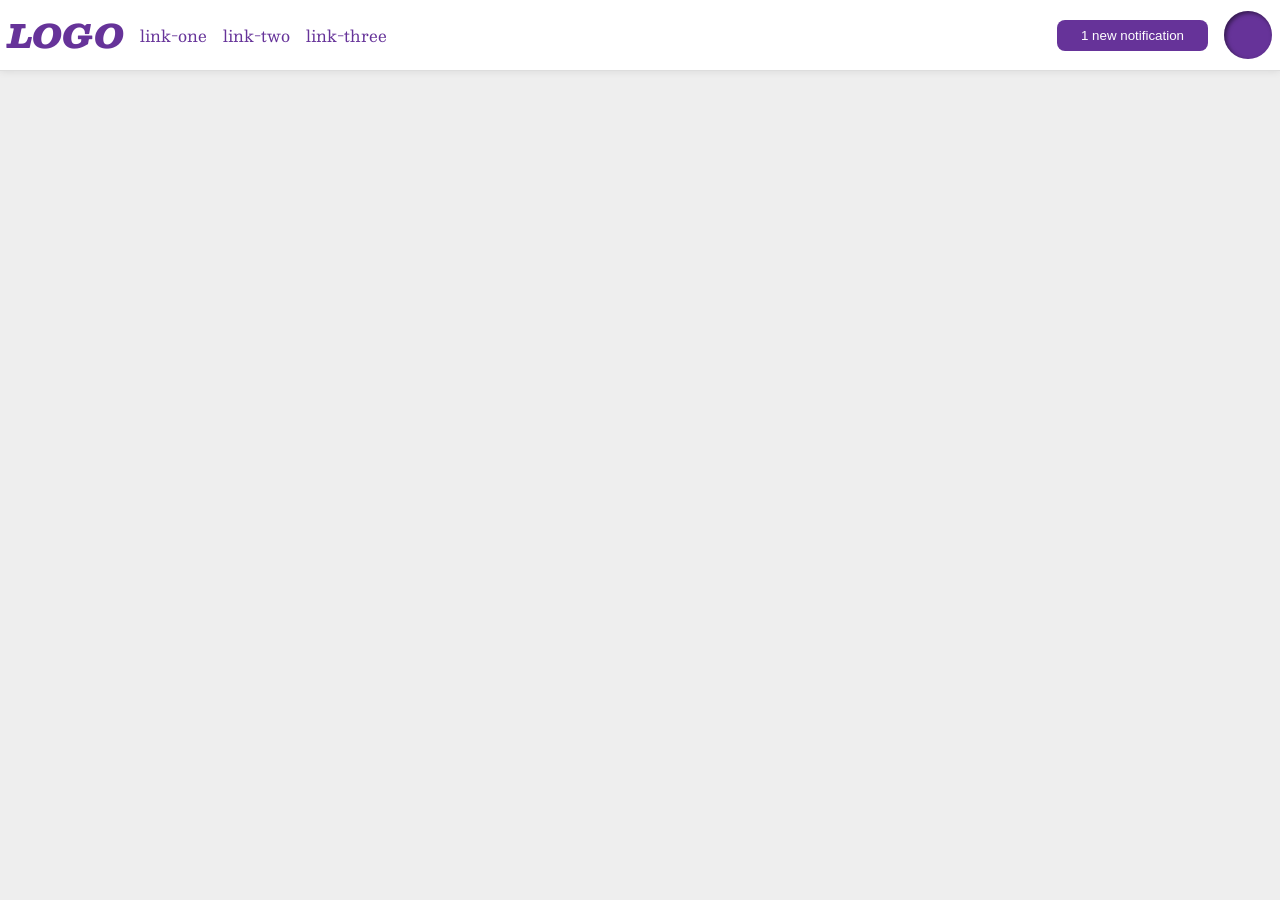
<file: foundations/flex/03-flex-header-2/index.html>
<!DOCTYPE html>
<html lang="en">
  <head>
    <meta charset="UTF-8">
    <meta http-equiv="X-UA-Compatible" content="IE=edge">
    <meta name="viewport" content="width=device-width, initial-scale=1.0">
    <title>Flex Header 2</title>
    <link rel="stylesheet" href="style.css">
  </head>
  <body>
    <div class="header">
      <div class="flex-container">
        <div class="logo">
          LOGO
        </div>
        <ul class="links">
          <li><a href="https://google.com">link-one</a></li>
          <li><a href="https://google.com">link-two</a></li>
          <li><a href="https://google.com">link-three</a></li>
        </ul>
      </div>
      <div class="flex-container">
        <button class="notifications">
          1 new notification
        </button>
        <div class="profile-image"></div>
      </div>
    </div>
  </body>
</html>
</file>
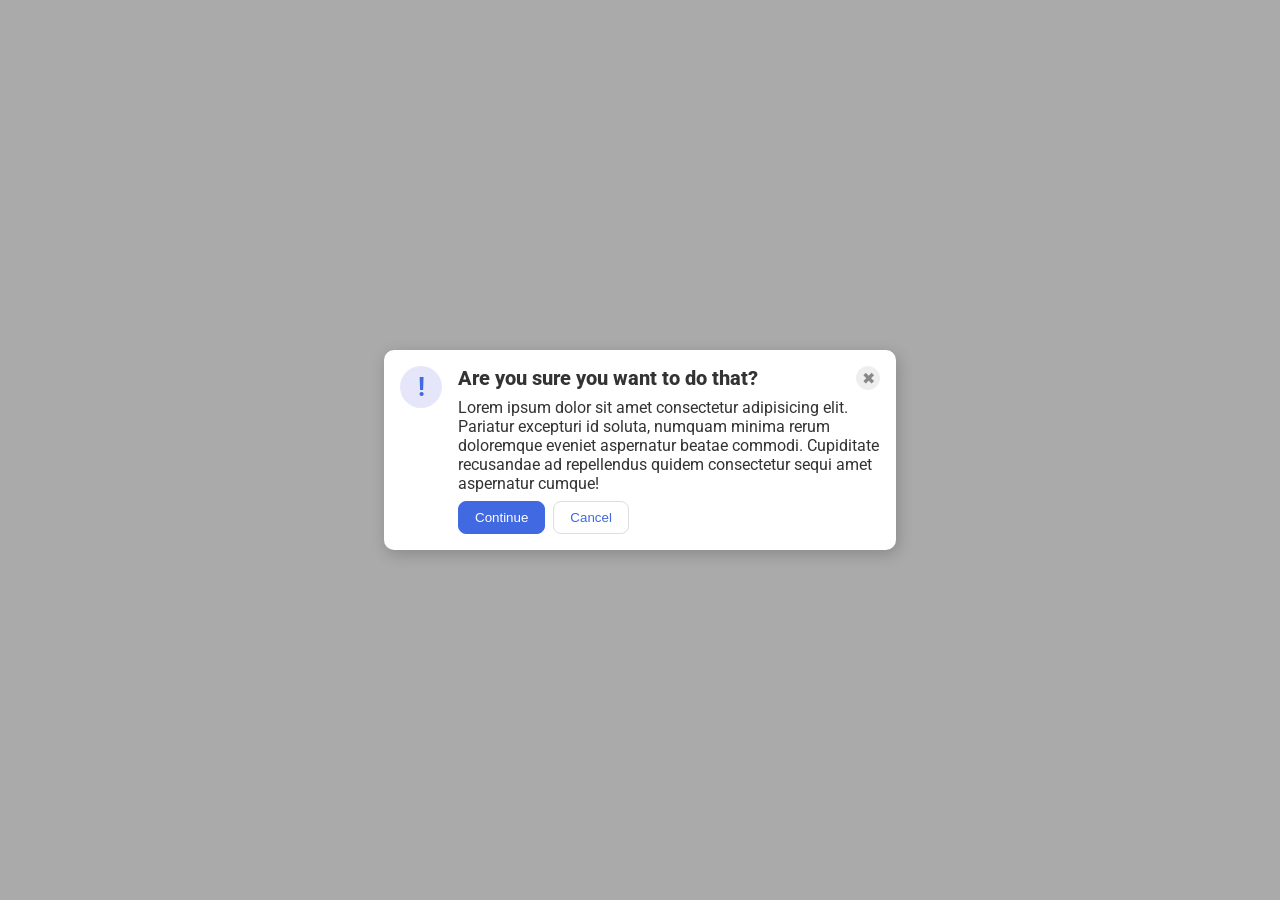
<file: foundations/flex/05-flex-modal/index.html>
<!DOCTYPE html>
<html lang="en">
  <head>
    <meta charset="UTF-8">
    <meta http-equiv="X-UA-Compatible" content="IE=edge">
    <meta name="viewport" content="width=device-width, initial-scale=1.0">
    <link rel="stylesheet" href="style.css">
    <title>Modal</title>
  </head>
  <body>
    <div class="modal">
      <div class="icon">!</div>
      <div class="flex-info">
        <div class="flex-title">
          <div class="header">Are you sure you want to do that?</div>
          <button class="close-button">✖</button>
        </div>
        <div class="text">Lorem ipsum dolor sit amet consectetur adipisicing elit. Pariatur excepturi id soluta, numquam minima rerum doloremque eveniet aspernatur beatae commodi. Cupiditate recusandae ad repellendus quidem consectetur sequi amet aspernatur cumque!</div>
        <div class="flex-button">
        <button class="continue">Continue</button>
        <button class="cancel">Cancel</button>
        </div>
      </div>
    </div>
  </body>
</html>
</file>
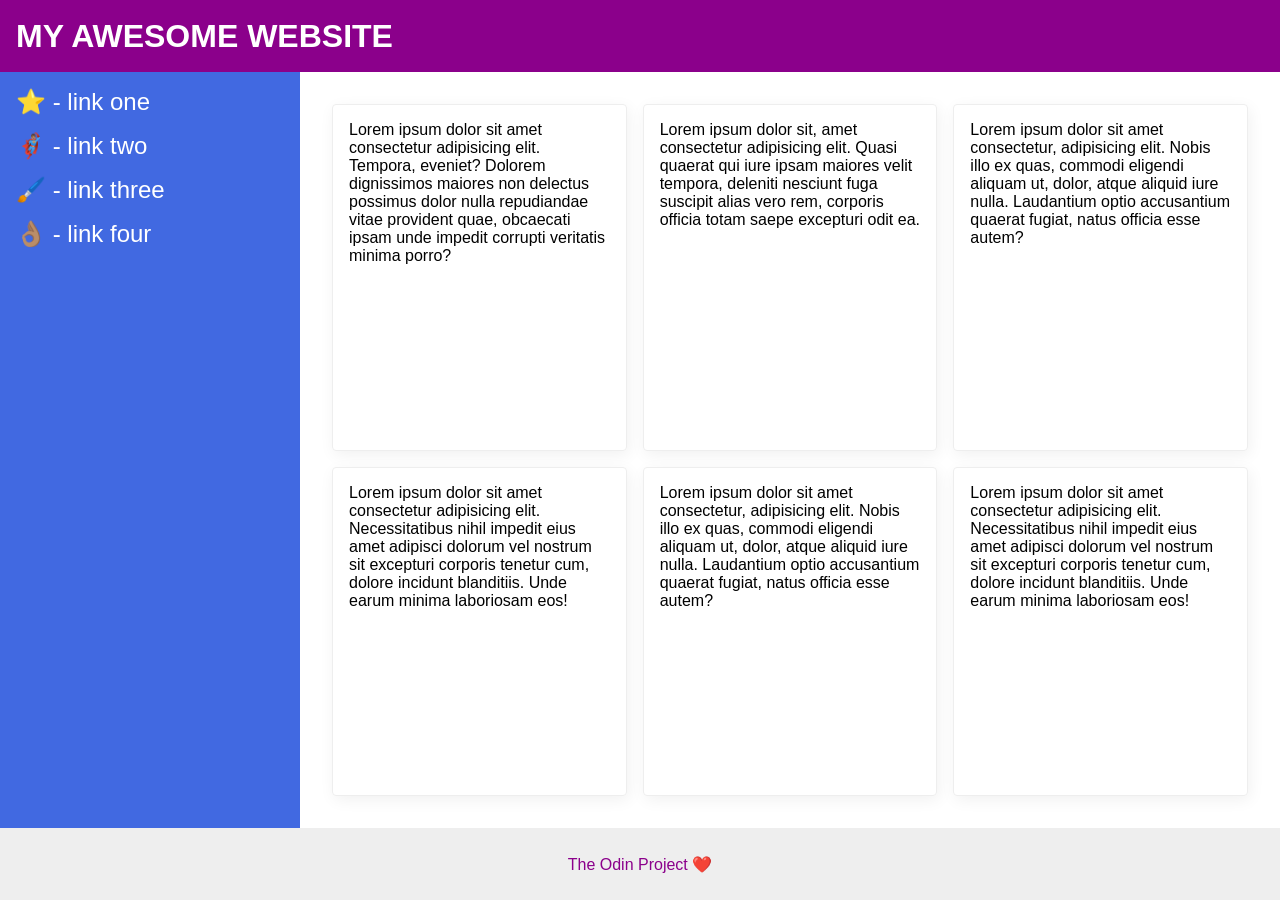
<file: foundations/flex/07-flex-layout-2/index.html>
<!DOCTYPE html>
<html lang="en">
  <head>
    <meta charset="UTF-8">
    <meta http-equiv="X-UA-Compatible" content="IE=edge">
    <meta name="viewport" content="width=device-width, initial-scale=1.0">
    <title>The Holy Grail</title>
    <link rel="stylesheet" href="style.css">
  </head>
  <body>
    <div class="header">
      MY AWESOME WEBSITE
    </div>
    
    <div class="page">
      <div class="sidebar">
        <ul>
          <li><a href="#">⭐ - link one</a></li>
          <li><a href="#">🦸🏽‍♂️ - link two</a></li>
          <li><a href="#">🖌️ - link three</a></li>
          <li><a href="#">👌🏽 - link four</a></li>
        </ul>
      </div>

      <div class="flex-cards">
        <div class="card">Lorem ipsum dolor sit amet consectetur adipisicing elit. Tempora, eveniet? Dolorem dignissimos maiores non delectus possimus dolor nulla repudiandae vitae provident quae, obcaecati ipsam unde impedit corrupti veritatis minima porro?</div>
        <div class="card">Lorem ipsum dolor sit, amet consectetur adipisicing elit. Quasi quaerat qui iure ipsam maiores velit tempora, deleniti nesciunt fuga suscipit alias vero rem, corporis officia totam saepe excepturi odit ea.</div>
        <div class="card">Lorem ipsum dolor sit amet consectetur, adipisicing elit. Nobis illo ex quas, commodi eligendi aliquam ut, dolor, atque aliquid iure nulla. Laudantium optio accusantium quaerat fugiat, natus officia esse autem?</div>
        <div class="card">Lorem ipsum dolor sit amet consectetur adipisicing elit. Necessitatibus nihil impedit eius amet adipisci dolorum vel nostrum sit excepturi corporis tenetur cum, dolore incidunt blanditiis. Unde earum minima laboriosam eos!</div>
        <div class="card">Lorem ipsum dolor sit amet consectetur, adipisicing elit. Nobis illo ex quas, commodi eligendi aliquam ut, dolor, atque aliquid iure nulla. Laudantium optio accusantium quaerat fugiat, natus officia esse autem?</div>
        <div class="card">Lorem ipsum dolor sit amet consectetur adipisicing elit. Necessitatibus nihil impedit eius amet adipisci dolorum vel nostrum sit excepturi corporis tenetur cum, dolore incidunt blanditiis. Unde earum minima laboriosam eos!</div>
      </div>
    </div>

    <div class="footer">
      The Odin Project ❤️
    </div>
  </body>
</html>
</file>
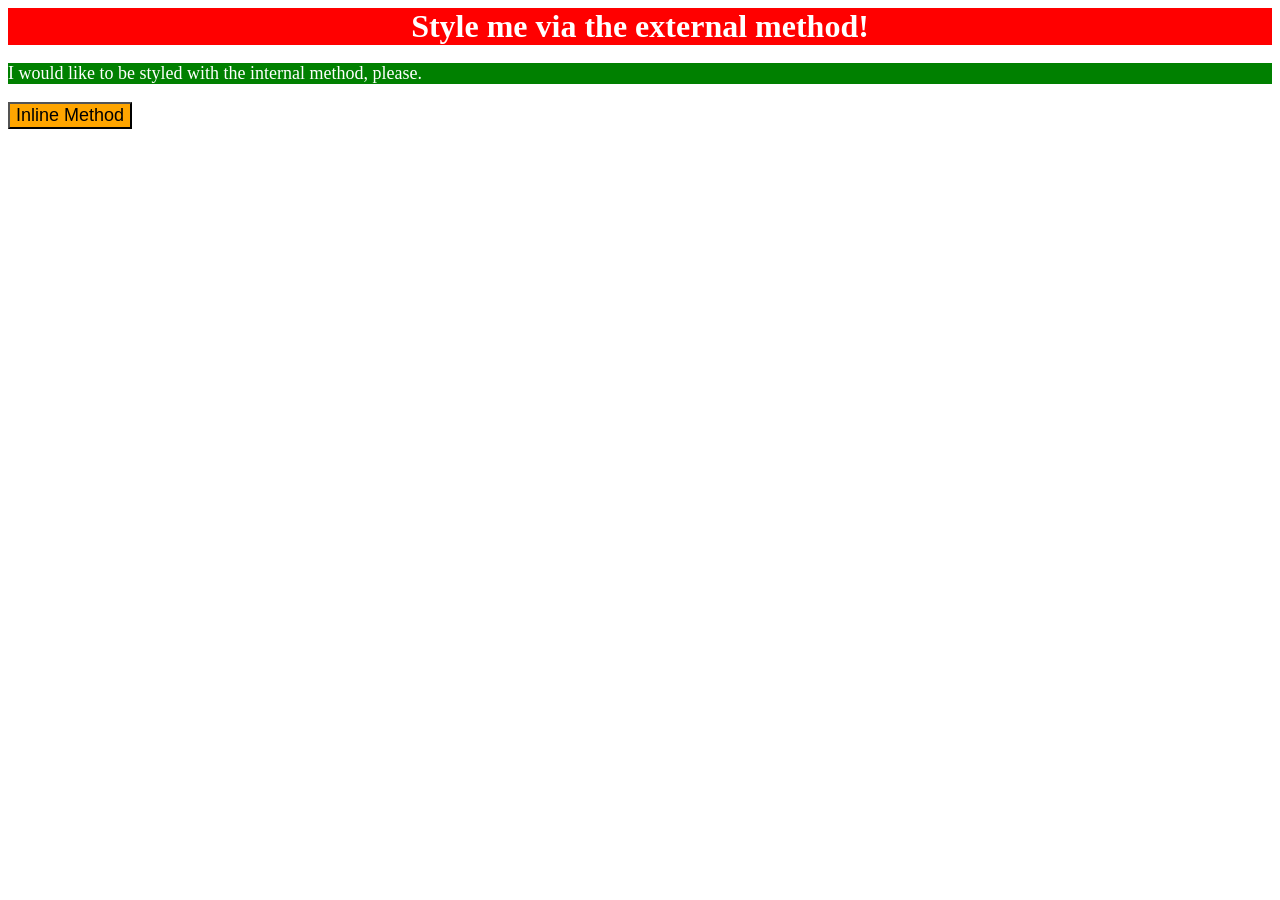
<file: foundations/intro-to-css/01-css-methods/index.html>
<!DOCTYPE html>
<html lang="en">
  <head>
    <meta charset="UTF-8">
    <meta http-equiv="X-UA-Compatible" content="IE=edge">
    <meta name="viewport" content="width=device-width, initial-scale=1.0">
    <link rel="stylesheet" href="styles.css">
    <style>
      p {
        background-color: green;
        color: white;
        font-size: 18px;
      }
    </style>
    <title>Methods for Adding CSS</title>
  </head>
  <body>
    <div>Style me via the external method!</div>
    <p>I would like to be styled with the internal method, please.</p>
    <button style="background-color: orange; font-size: 18px;">Inline Method</button>
  </body>
</html>
</file>
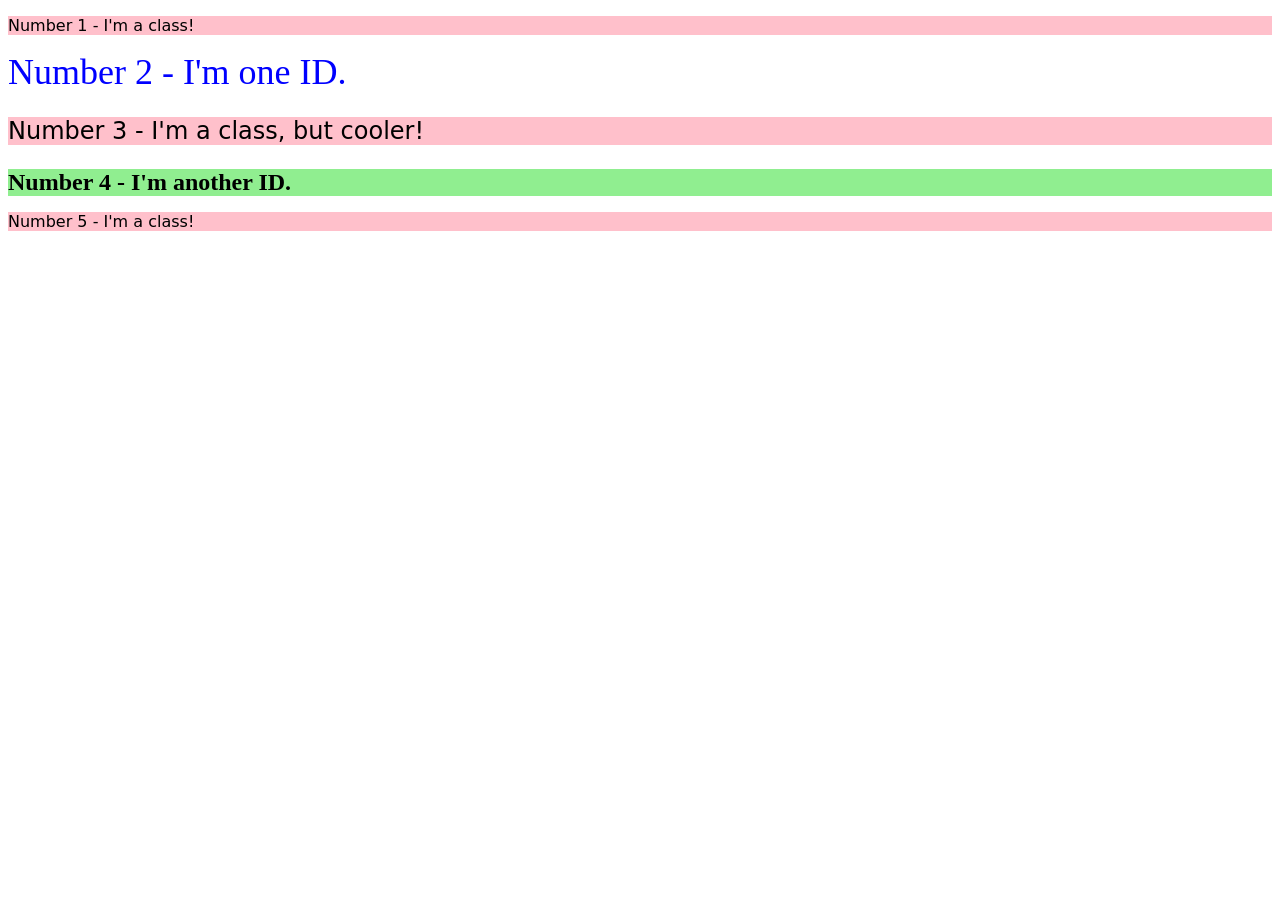
<file: foundations/intro-to-css/02-class-id-selectors/index.html>
<!DOCTYPE html>
<html lang="en">
  <head>
    <meta charset="UTF-8">
    <meta http-equiv="X-UA-Compatible" content="IE=edge">
    <meta name="viewport" content="width=device-width, initial-scale=1.0">
    <title>Class and ID Selectors</title>
    <link rel="stylesheet" href="style.css">
  </head>
  <body>
    <p class="odd">Number 1 - I'm a class!</p>
    <div id="no2">Number 2 - I'm one ID.</div>
    <p class="odd font-size-24">Number 3 - I'm a class, but cooler!</p>
    <div id="no4" class="font-size-24">Number 4 - I'm another ID.</div>
    <p class="odd">Number 5 - I'm a class!</p>
  </body>
</html>
</file>
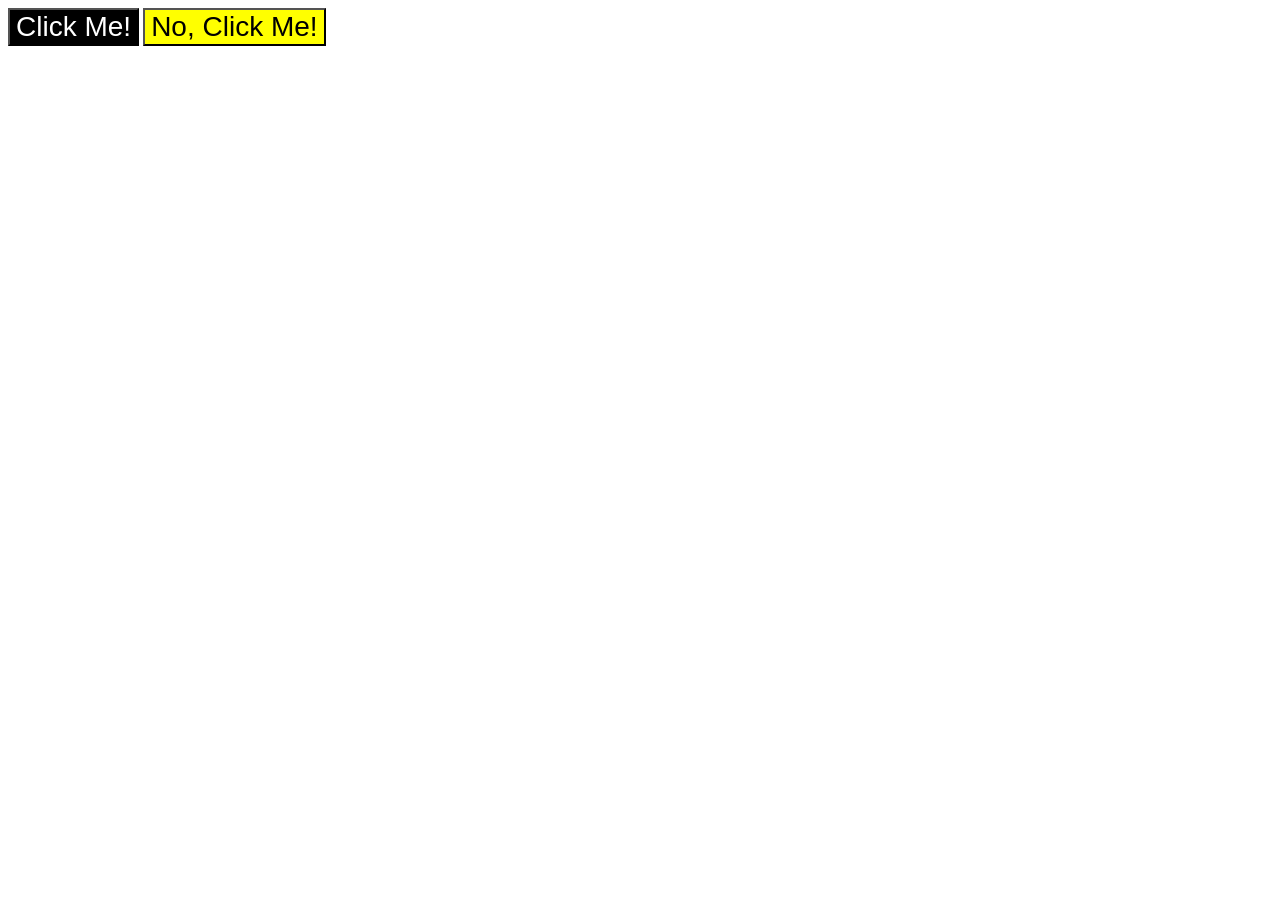
<file: foundations/intro-to-css/03-grouping-selectors/index.html>
<!DOCTYPE html>
<html lang="en">
  <head>
    <meta charset="UTF-8">
    <meta http-equiv="X-UA-Compatible" content="IE=edge">
    <meta name="viewport" content="width=device-width, initial-scale=1.0">
    <title>Grouping Selectors</title>
    <link rel="stylesheet" href="style.css">
  </head>
  <body>
    <button class="button-click font-main">Click Me!</button>
    <button class="button-noclick font-main">No, Click Me!</button>
  </body>
</html>
</file>
<file: foundations/flex/03-flex-header-2/style.css>
/* this is some magical font-importing.  
you'll learn about it later. */
@import url('https://fonts.googleapis.com/css2?family=Besley:ital,wght@0,400;1,900&display=swap');

body {
  margin: 0;
  background: #eee;
  font-family: Besley, serif;
}

.flex-container {
  display: flex;
  gap: 16px;
  align-items: center;
}

.header {
  background: white;
  border-bottom: 1px solid #ddd;
  box-shadow: 0 0 8px rgba(0,0,0,.1);
  display: flex;
  justify-content: space-between;
  padding: 8px;
}

.profile-image {
  background: rebeccapurple;
  box-shadow: inset 2px 2px 4px rgba(0,0,0,.5);
  border-radius: 50%;
  width: 48px;
  height: 48px;
}

.logo {
  color: rebeccapurple;
  font-size: 32px;
  font-weight: 900;
  font-style: italic;
}

button {
  border: none;
  border-radius: 8px;
  background: rebeccapurple;
  color: white;
  padding: 8px 24px;
}

a {
  /* this removes the line under our links */
  text-decoration: none;
  color: rebeccapurple;
}

ul {
  list-style-type: none;
  display: flex;
  margin: 0;
  padding: 0;
  gap: inherit;
}
</file>
<file: foundations/flex/05-flex-modal/style.css>
@import url('https://fonts.googleapis.com/css2?family=Roboto:wght@400;700&display=swap');

html, body {
  height: 100%;
}

body {
  font-family: Roboto, sans-serif;
  margin: 0;
  background: #aaa;
  color: #333;
  /* I'll give you this one for free lol */
  display: flex;
  align-items: center;
  justify-content: center;
}

.flex-title {
  display: flex;
  justify-content: space-between;
  align-items: center;
  margin-bottom: 8px;
}

.header {
  font-weight: 800;
  font-size: 20px;
}

.text {
  margin-bottom: 8px;
}

.flex-button {
  gap: 8px;
  display: flex;
  flex-wrap: wrap;
}

.modal {
  background: white;
  width: 480px;
  border-radius: 10px;
  box-shadow: 2px 4px 16px rgba(0,0,0,.2);

  padding: 16px;
  display: flex;
  gap: 16px;
}

.icon {
  color: royalblue;
  font-size: 26px;
  font-weight: 700;
  background: lavender;
  width: 42px;
  height: 42px;
  border-radius: 50%;
  display: flex;
  align-items: center;
  justify-content: center;
  flex: 0 0 auto;
}

.close-button {
  background: #eee;
  border-radius: 50%;
  color: #888;
  font-weight: 400;
  font-size: 16px;
  height: 24px;
  width: 24px;
  display: flex;
  align-items: center;
  justify-content: center;
  border: 1px solid #eee;
  padding: 0;
  flex: 0 0 auto;
}

button {
  cursor: pointer;
  padding: 8px 16px;
  border-radius: 8px;
}

button.continue {
  background: royalblue;
  border: 1px solid royalblue;
  color: white;
}

button.cancel {
  background: white;
  border: 1px solid #ddd;
  color: royalblue;
}
</file>
<file: foundations/flex/07-flex-layout-2/style.css>
body {
  font-family: -apple-system, BlinkMacSystemFont, 'Segoe UI', Roboto, Oxygen, Ubuntu, Cantarell, 'Open Sans', 'Helvetica Neue', sans-serif;
  margin: 0;
  min-height: 100vh;
  display: flex;
  flex-direction: column;
}

.page {
  display: flex;
  flex: 1;
}

ul {
  list-style-type: none;
  padding: 0;
  margin: 0;
  display: flex;
  gap: 16px;
  flex-direction: column;
}

a {
  text-decoration: none;
  color: white;
  font-size: 24px;
}

.flex-cards {
  display: flex;
  flex-wrap: wrap;
  padding: 32px;
  gap: 16px;
}

.card {
  flex: 1 1 200px;
  padding: 16px;
}

.header {
  height: 72px;
  background: darkmagenta;
  color: white;
  padding: 0 16px;
  font-weight: 900;
  font-size: 32px;
  display: flex;
  align-items: center;
}

.footer {
  height: 72px;
  background: #eee;
  color: darkmagenta;
  display: flex;
  align-items: center;
  justify-content: center;
}

.sidebar {
  width: 300px;
  background: royalblue;
  box-sizing: border-box;
  flex: 0 0 auto;
  padding: 16px;
}

.card {
  border: 1px solid #eee;
  box-shadow: 2px 4px 16px rgba(0,0,0,.06);
  border-radius: 4px;
}
</file>
<file: foundations/intro-to-css/01-css-methods/styles.css>
div {
    background-color: red;
    color: white;
    font-size: 32px;
    text-align: center;
    font-weight: bold;
}
</file>
<file: foundations/intro-to-css/02-class-id-selectors/style.css>
/* Add CSS Styling */

.odd {
    background-color: #ffc0cb;
    font-family: Verdana, "DejaVu Sans", sans-serif;
}

#no2 {
    color: rgb(0, 0, 255);
    font-size: 36px;
}

.font-size-24 {
    font-size: 24px;
}

#no4 {
    background-color: lightgreen;
    font-weight: bold;
}
</file>
<file: foundations/intro-to-css/03-grouping-selectors/style.css>
/* Add CSS Styling */

/* .font-main {
    font-size: 28px;
    font-family: Helvetica, "Times New Roman", sans-serif;

} */

.button-click, 
.button-noclick {
    font-size: 28px;
    font-family: Helvetica, "Times New Roman", sans-serif;
}

.button-click {
    background-color: rgb(0, 0, 0);
    color: white;
}

.button-noclick {
    background-color: rgb(255, 255, 0);
}
</file>
